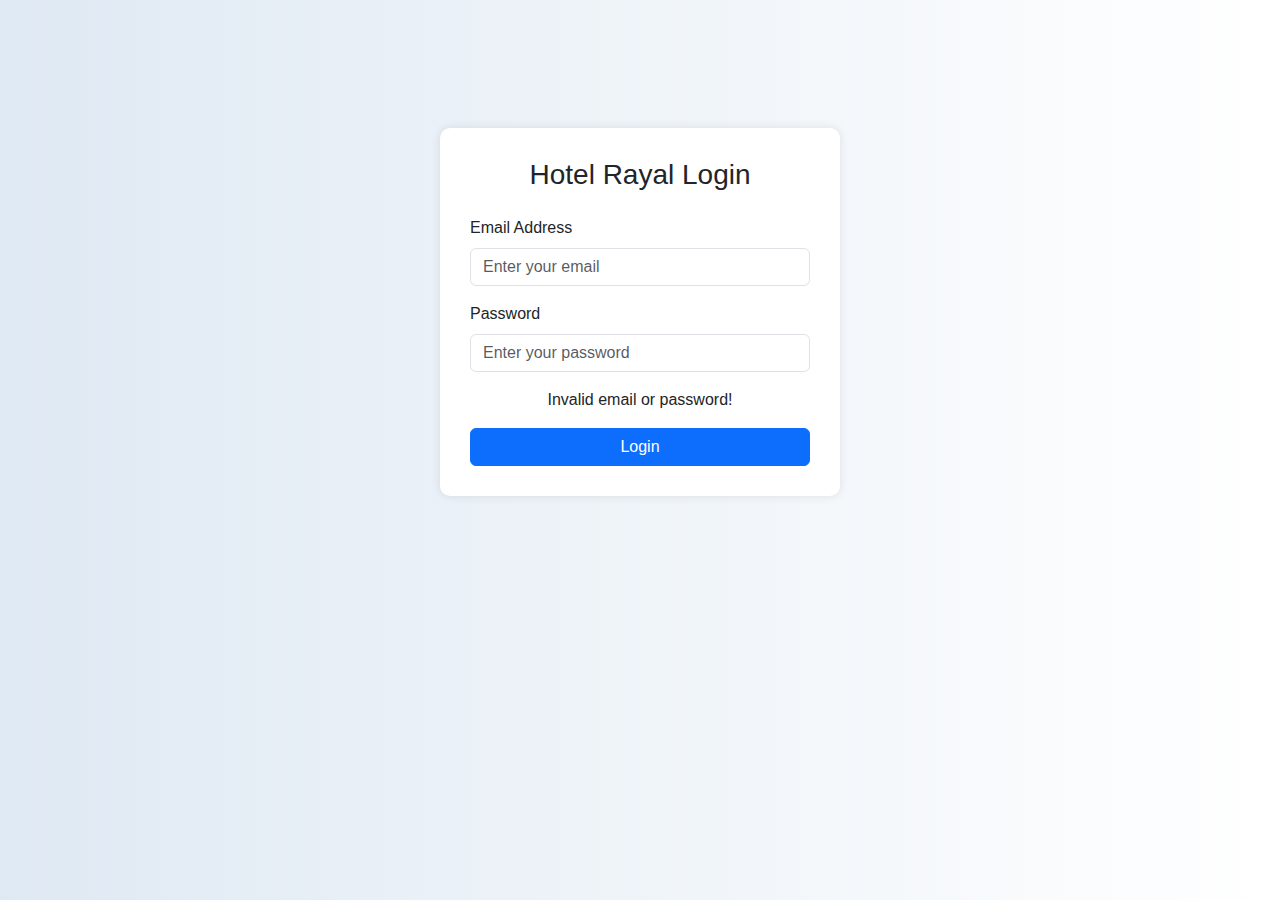
<file: login.html>
<!DOCTYPE html>
<html lang="en">
<head>
    <meta charset="UTF-8">
    <meta name="viewport" content="width=device-width, initial-scale=1.0">
    <link href="https://cdn.jsdelivr.net/npm/bootstrap@5.0.2/dist/css/bootstrap.min.css" rel="stylesheet">
  <title>Login | Hotel Rayal</title>
  <style>
    body {
      background: linear-gradient(to right, #dfe9f3, #ffffff);
      font-family: Arial, sans-serif;
    }
    .login-box {
      max-width: 400px;
      margin: auto;
      margin-top: 10%;
      padding: 30px;
      border-radius: 10px;
      background-color: #fff;
      box-shadow: 0 0 10px rgba(0,0,0,0.1);
    }
    .errorMsg {
      color: red;
      font-size: 0.9rem;
      margin-top: 10px;
      display: none;
    }
  </style>
</head>
<body>
    <div class="login-box">
    <h3 class="text-center mb-4">Hotel Rayal Login</h3>
    <form onsubmit="return loginUser()">
      <div class="mb-3">
        <label for="email" class="form-label">Email Address</label>
        <input type="email" class="form-control" id="email" placeholder="Enter your email" required />
      </div>
      <div class="mb-3">
        <label for="password" class="form-label">Password</label>
        <input type="password" class="form-control" id="password" placeholder="Enter your password" required />
      </div>
      <div id="errorMsg" class="error text-center">Invalid email or password!</div>
      <button type="submit" class="btn btn-primary w-100 mt-3">Login</button>
    </form>
  </div>
</body>
<script>
  function loginUser() {
    
    const validEmail = "user@example.com";
    const validPassword = "password123";

    const email = document.getElementById("email").value;
    const password = document.getElementById("password").value;

    if (email === validEmail && password === validPassword) {
      alert("Login successful!");
      window.location.href = "index.html"; 
      return false; 
    } else {
      alert("Invalid email or password!");
      return false; 
    }
  }
</script>
</html>
</file>
